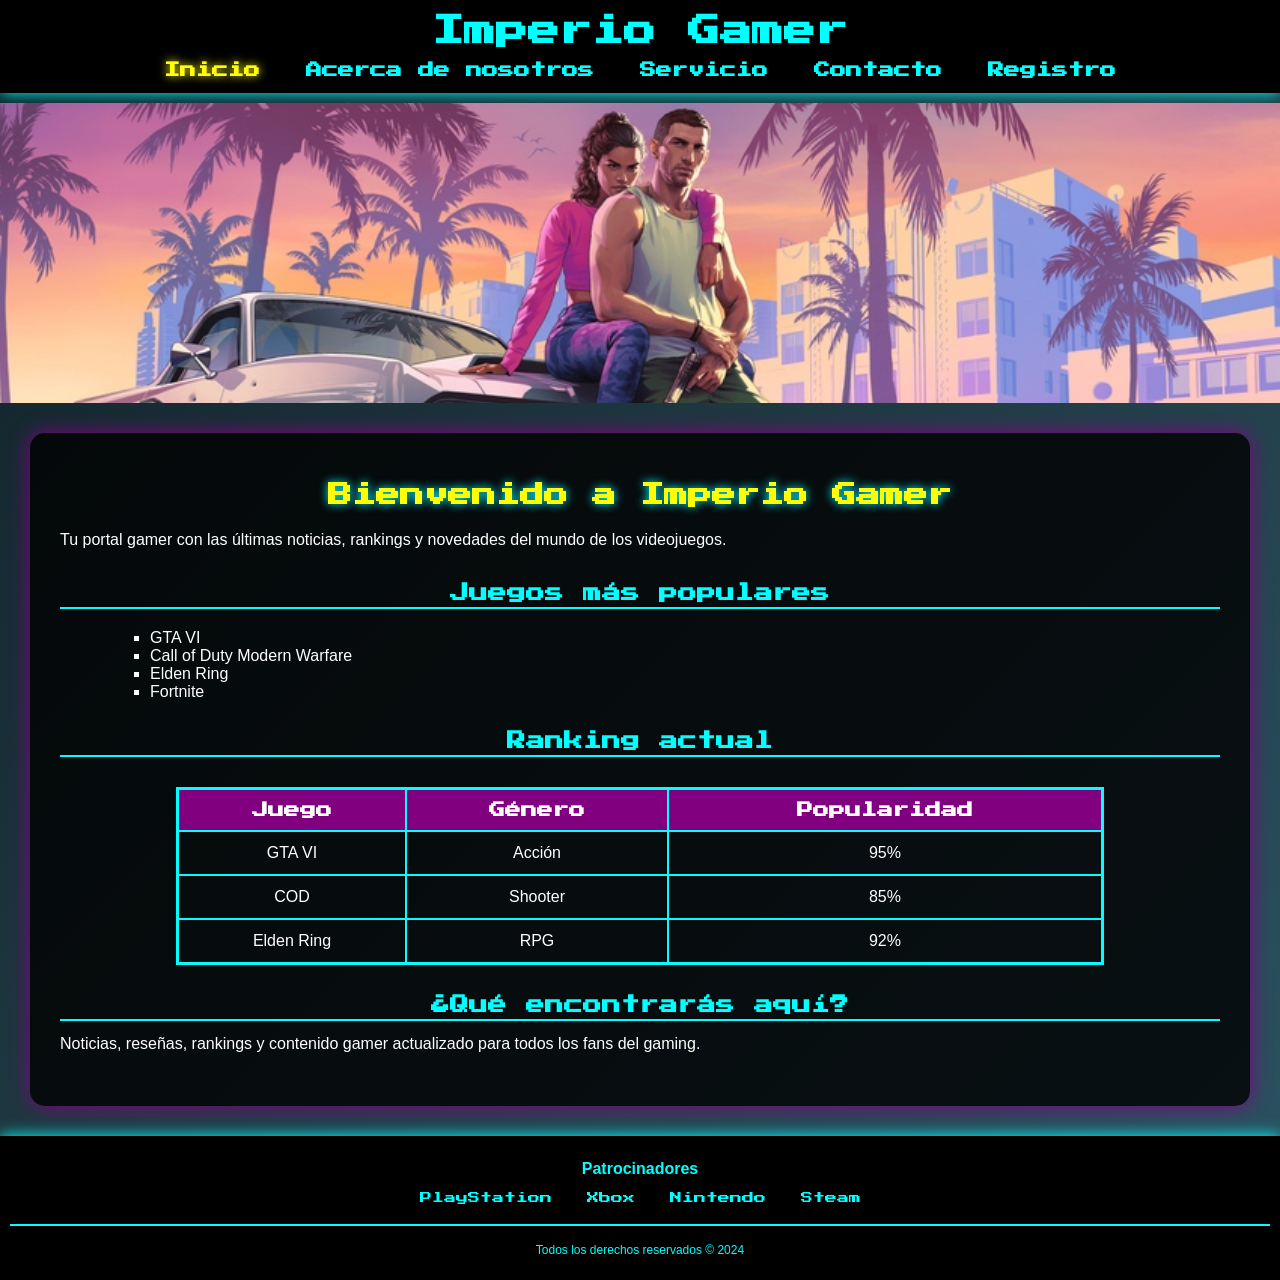
<file: index.html>
<!DOCTYPE html>
<html lang="en">

<head>
    <meta charset="UTF-8">
    <meta name="viewport" content="width=device-width, initial-scale=1.0">
    <link rel="stylesheet" href="CSS/estilos.css">
    <title>Imperio Gamer</title>
</head>

<body class="wrapper">
    <header>
        <h1>Imperio Gamer</h1>

        <nav>
            <a href="#" class="activo">Inicio</a>
            <a href="js/acerca.html">Acerca de nosotros</a>
            <a href="js/servicios.html">Servicio</a>
            <a href="js/contacto.html">Contacto</a>
            <a href="js/registro.html">Registro</a>

        </nav>
    </header>

    <div id="carrusel">
        <div class="slides">
            <img src="img/gta6.jpg" alt="GTA VI">
            <img src="img/cod.jpg" alt="Call of Duty">
            <img src="img/elden.jpg" alt="Elden Ring">
        </div>
    </div>

    <main>
        <h2 id="titulo">Bienvenido a Imperio Gamer</h2>

        <p class="descripcion">
            Tu portal gamer con las últimas noticias, rankings y novedades del mundo de los videojuegos.
        </p>

        <h3>Juegos más populares</h3>
        <ul class="lista-juegos">
            <li>GTA VI</li>
            <li>Call of Duty Modern Warfare</li>
            <li>Elden Ring</li>
            <li>Fortnite</li>
        </ul>

        <h3>Ranking actual</h3>
        <table class="tabla">
            <tr>
                <th>Juego</th>
                <th>Género</th>
                <th>Popularidad</th>
            </tr>
            <tr>
                <td>GTA VI</td>
                <td>Acción</td>
                <td>95%</td>
            </tr>
            <tr>
                <td>COD</td>
                <td>Shooter</td>
                <td>85%</td>
            </tr>
            <tr>
                <td>Elden Ring</td>
                <td>RPG</td>
                <td>92%</td>
            </tr>
        </table>

        <h3>¿Qué encontrarás aquí?</h3>
        <p>
            Noticias, reseñas, rankings y contenido gamer actualizado para todos los fans del gaming.
        </p>
    </main>

    <footer>
        <p class="titulo-footer">Patrocinadores</p>

        <div class="patrocinadores">
            <a href="https://www.playstation.com/es-ec/">PlayStation</a>
            <a href="https://www.xbox.com/es-ES/">Xbox</a>
            <a
                href="https://www.nintendo.com/es-es/?srsltid=AfmBOooShtUYOPIBumaklP5pYDLqvafiqkVS9yZvlRl19SN5_0R9Lsf_">Nintendo</a>
            <a href="https://store.steampowered.com/?l=spanish">Steam</a>
        </div>

        <p class="copy">Todos los derechos reservados &copy; 2024</p>
    </footer>
</body>

</html>
</file>
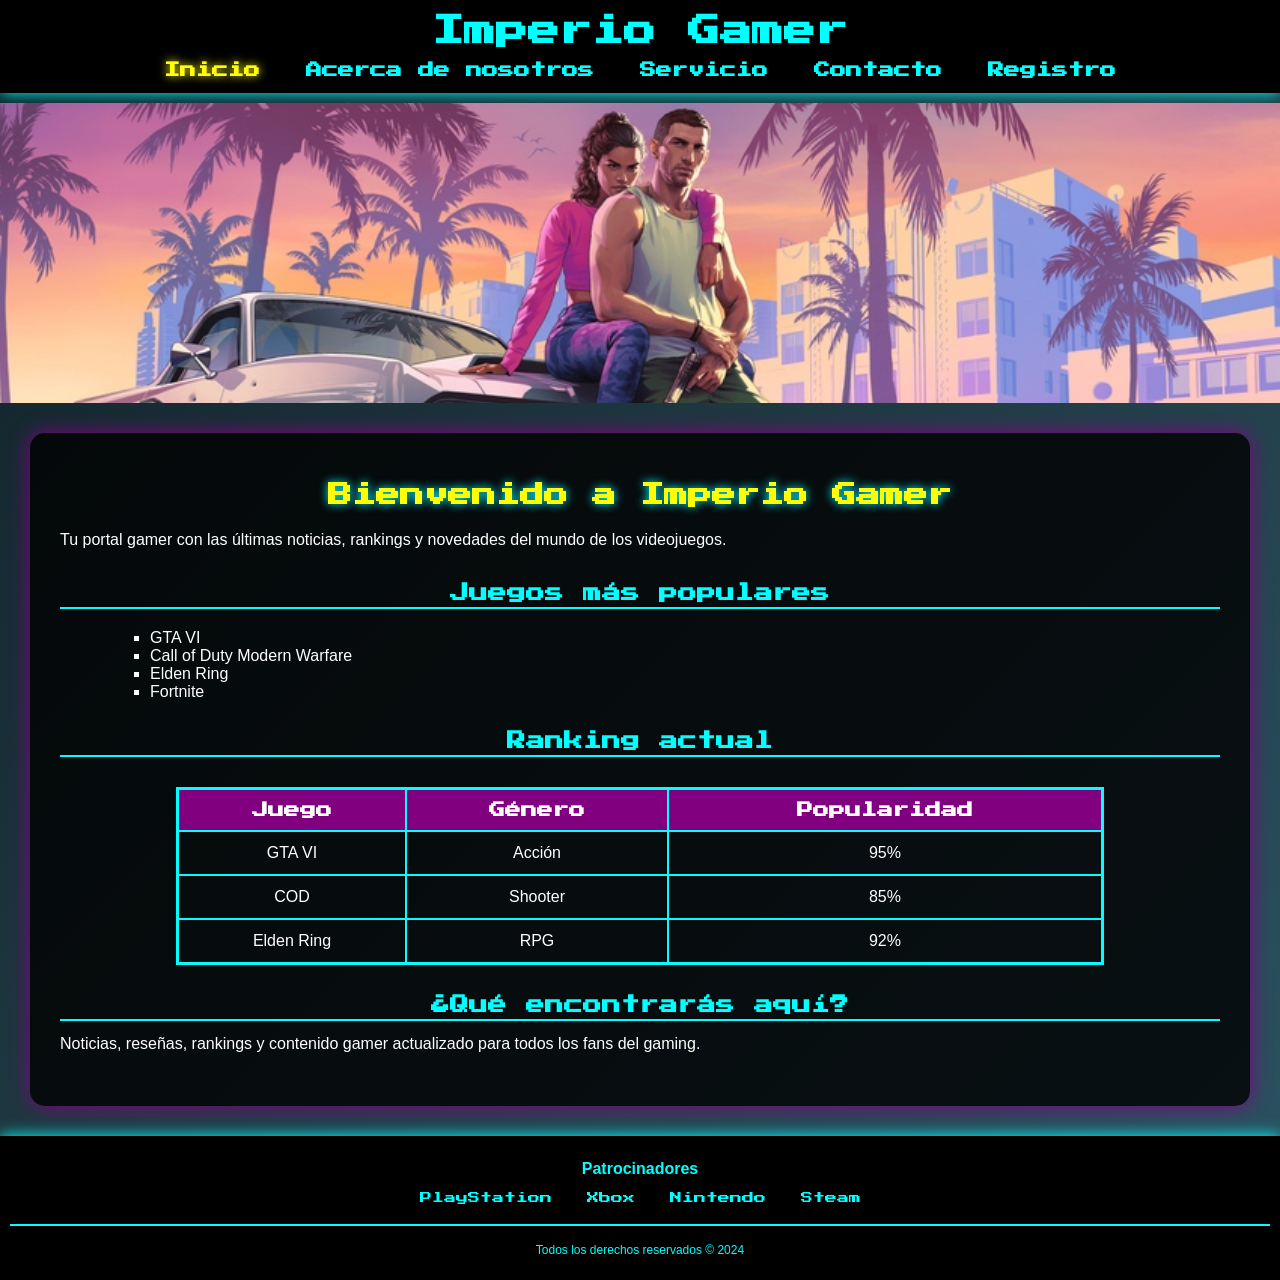
<file: js/index.html>
<!DOCTYPE html>
<html lang="en">

<head>
    <meta charset="UTF-8">
    <meta name="viewport" content="width=device-width, initial-scale=1.0">
    <link rel="stylesheet" href="..//CSS/estilos.css">
    <title>Imperio Gamer</title>
</head>

<body class="wrapper">
    <header>
        <h1>Imperio Gamer</h1>

        <nav>
            <a href="#" class="activo">Inicio</a>
            <a href="acerca.html">Acerca de nosotros</a>
            <a href="servicios.html">Servicio</a>
            <a href="contacto.html">Contacto</a>
            <a href="registro.html">Registro</a>

        </nav>
    </header>

    <div id="carrusel">
        <div class="slides">
            <img src="../img/gta6.jpg" alt="GTA VI">
            <img src="../img/cod.jpg" alt="Call of Duty">
            <img src="../img/elden.jpg" alt="Elden Ring">
        </div>
    </div>

    <main>
        <h2 id="titulo">Bienvenido a Imperio Gamer</h2>

        <p class="descripcion">
            Tu portal gamer con las últimas noticias, rankings y novedades del mundo de los videojuegos.
        </p>

        <h3>Juegos más populares</h3>
        <ul class="lista-juegos">
            <li>GTA VI</li>
            <li>Call of Duty Modern Warfare</li>
            <li>Elden Ring</li>
            <li>Fortnite</li>
        </ul>

        <h3>Ranking actual</h3>
        <table class="tabla">
            <tr>
                <th>Juego</th>
                <th>Género</th>
                <th>Popularidad</th>
            </tr>
            <tr>
                <td>GTA VI</td>
                <td>Acción</td>
                <td>95%</td>
            </tr>
            <tr>
                <td>COD</td>
                <td>Shooter</td>
                <td>85%</td>
            </tr>
            <tr>
                <td>Elden Ring</td>
                <td>RPG</td>
                <td>92%</td>
            </tr>
        </table>

        <h3>¿Qué encontrarás aquí?</h3>
        <p>
            Noticias, reseñas, rankings y contenido gamer actualizado para todos los fans del gaming.
        </p>
    </main>

    <footer>
        <p class="titulo-footer">Patrocinadores</p>

        <div class="patrocinadores">
            <a href="https://www.playstation.com/es-ec/">PlayStation</a>
            <a href="https://www.xbox.com/es-ES/">Xbox</a>
            <a
                href="https://www.nintendo.com/es-es/?srsltid=AfmBOooShtUYOPIBumaklP5pYDLqvafiqkVS9yZvlRl19SN5_0R9Lsf_">Nintendo</a>
            <a href="https://store.steampowered.com/?l=spanish">Steam</a>
        </div>

        <p class="copy">Todos los derechos reservados &copy; 2024</p>
    </footer>
</body>

</html>
</file>
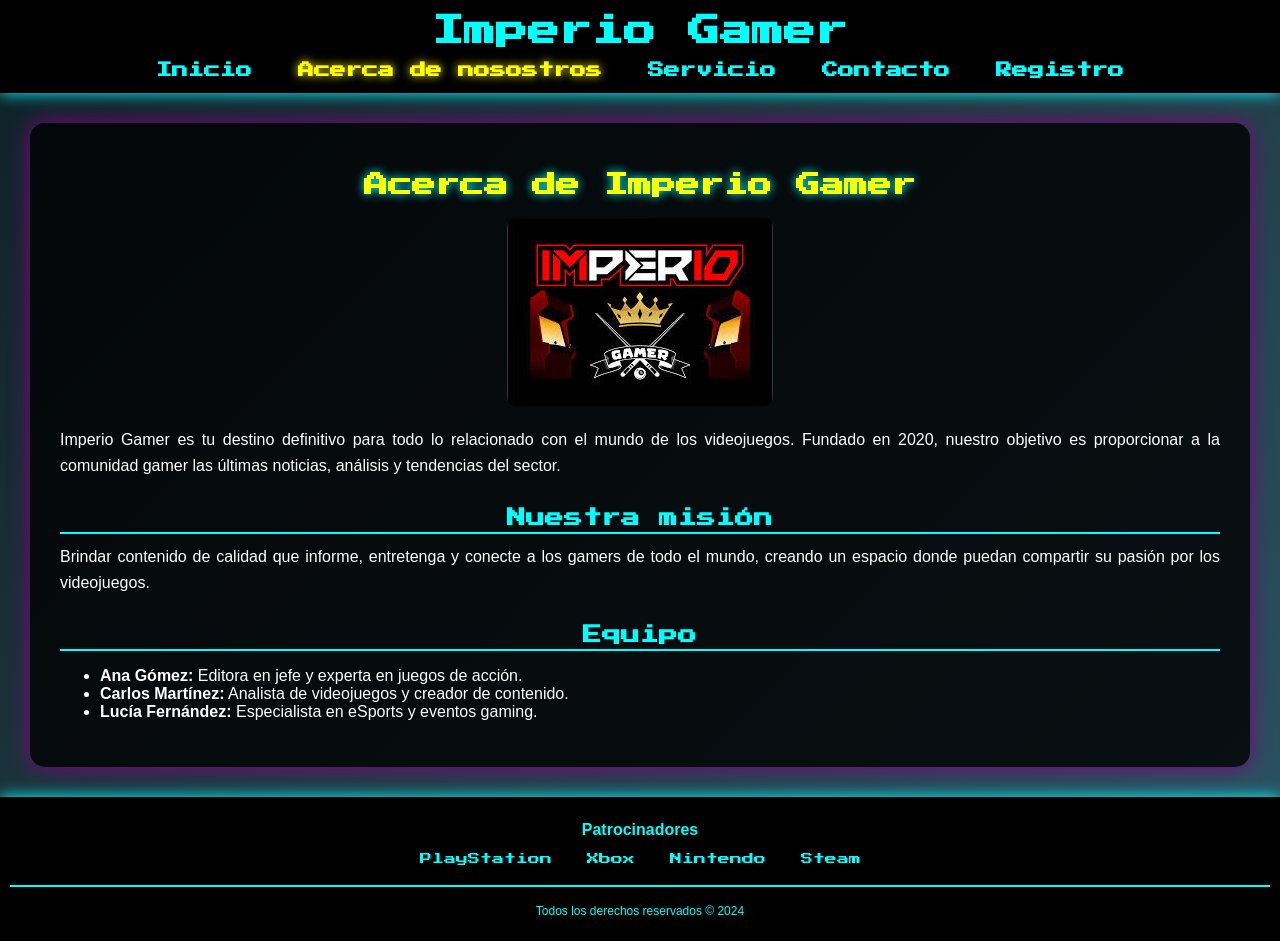
<file: js/acerca.html>
<!DOCTYPE html>
<html lang="en">

<head>
    <meta charset="UTF-8">
    <meta name="viewport" content="width=device-width, initial-scale=1.0">
    <link rel="stylesheet" href="..//CSS/estilos.css">
    <title>Acerca de - Imperio Gamer</title>
</head>

<body class="wrapper">

    <header>
        <h1>Imperio Gamer</h1>

        <nav>
            <a href="../index.html">Inicio</a>
            <a href="#" class="activo">Acerca de nosostros</a>
            <a href="servicios.html">Servicio</a>
            <a href="contacto.html">Contacto</a>
            <a href="registro.html">Registro</a>
        </nav>
    </header>

    <main>
        <h2>Acerca de Imperio Gamer</h2>

        <img src="../img/imperio.jpg" alt="Logo Imperio Gamer" class="imagen-centro">

        <p>
            Imperio Gamer es tu destino definitivo para todo lo relacionado con el mundo de los videojuegos.
            Fundado en 2020, nuestro objetivo es proporcionar a la comunidad gamer las últimas noticias, análisis
            y tendencias del sector.
        </p>

        <h3>Nuestra misión</h3>
        <p>
            Brindar contenido de calidad que informe, entretenga y conecte a los gamers de todo el mundo,
            creando un espacio donde puedan compartir su pasión por los videojuegos.
        </p>

        <h3>Equipo</h3>
        <ul class="equipo">
            <li><strong>Ana Gómez:</strong> Editora en jefe y experta en juegos de acción.</li>
            <li><strong>Carlos Martínez:</strong> Analista de videojuegos y creador de contenido.</li>
            <li><strong>Lucía Fernández:</strong> Especialista en eSports y eventos gaming.</li>
        </ul>
    </main>

    <footer>
        <p class="titulo-footer">Patrocinadores</p>

        <div class="patrocinadores">
            <a href="https://www.playstation.com/es-ec/">PlayStation</a>
            <a href="https://www.xbox.com/es-ES/">Xbox</a>
            <a
                href="https://www.nintendo.com/es-es/?srsltid=AfmBOooShtUYOPIBumaklP5pYDLqvafiqkVS9yZvlRl19SN5_0R9Lsf_">Nintendo</a>
            <a href="https://store.steampowered.com/?l=spanish">Steam</a>
        </div>

        <p class="copy">Todos los derechos reservados &copy; 2024</p>
    </footer>

</body>

</html>
</file>
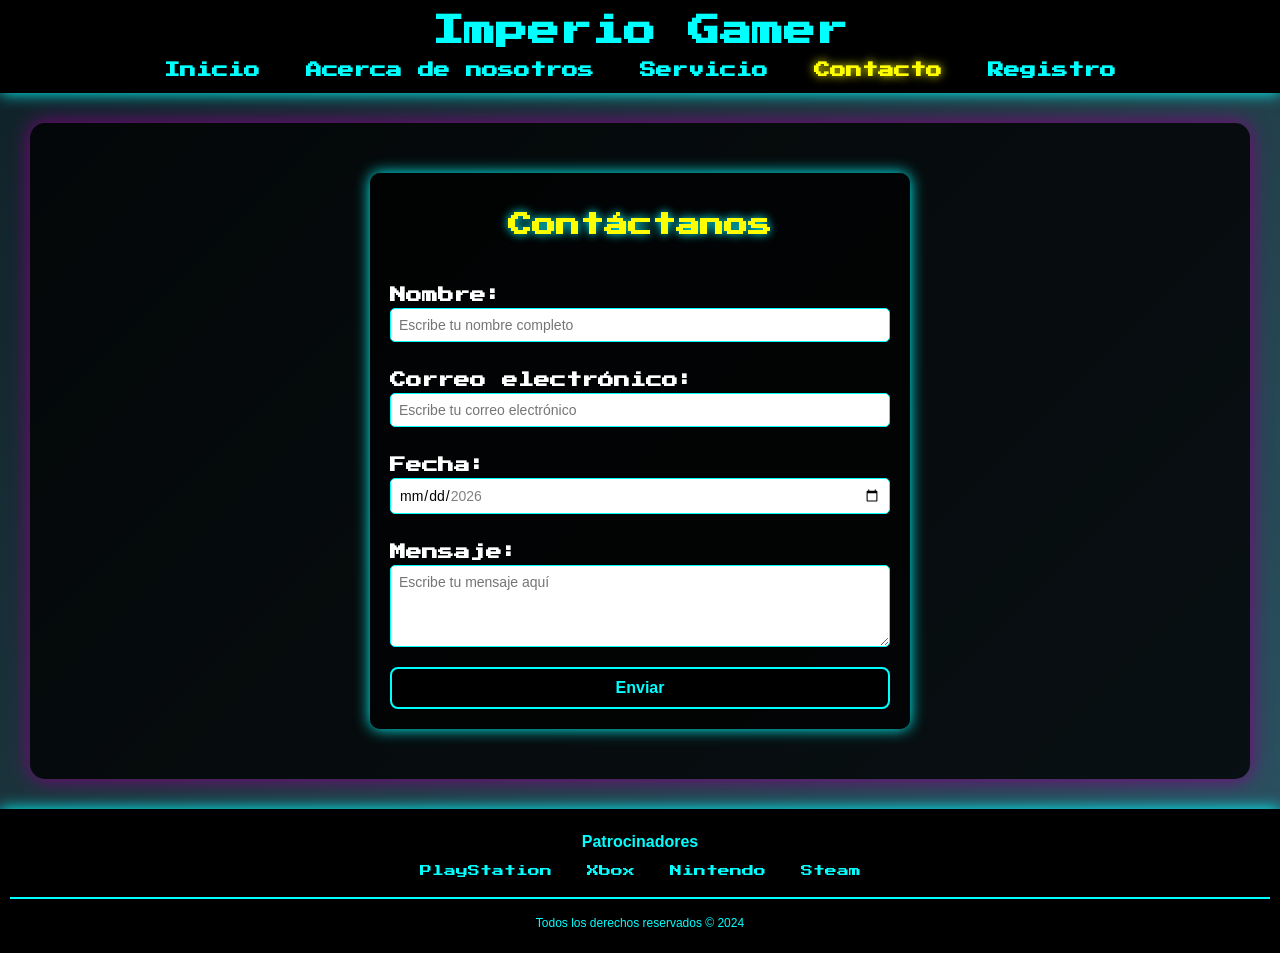
<file: js/contacto.html>
<!DOCTYPE html>
<html lang="en">

<head>
    <meta charset="UTF-8">
    <meta name="viewport" content="width=device-width, initial-scale=1.0">
    <link rel="stylesheet" href="..//CSS/estilos.css">
    <title>Contacto - Imperio Gamer</title>
</head>

<body class="wrapper">

    <header>
        <h1>Imperio Gamer</h1>

        <nav>
            <a href="../index.html">Inicio</a>
            <a href="acerca.html">Acerca de nosotros</a>
            <a href="servicios.html">Servicio</a>
            <a href="#" class="activo">Contacto</a>
            <a href="registro.html">Registro</a>
        </nav>
    </header>

    <main>
        <form class="formulario" action="" method="get">
            <h2>Contáctanos</h2>

            <label for="nombre">Nombre:</label>
            <input type="text" id="nombre" name="nombre" maxlength="30" minlength="5" required
                placeholder="Escribe tu nombre completo">

            <label for="email">Correo electrónico:</label>
            <input type="email" id="email" name="email" required placeholder="Escribe tu correo electrónico">

            <label for="fecha">Fecha:</label>
            <input type="date" id="fecha" name="fecha" min="2026-04-17" max="2026-12-30">

            <label for="message">Mensaje:</label>
            <textarea id="message" name="message" rows="4" required placeholder="Escribe tu mensaje aquí"></textarea>

            <button type="submit">Enviar</button>

        </form>
    </main>

    <footer>
        <p class="titulo-footer">Patrocinadores</p>

        <div class="patrocinadores">
            <a href="https://www.playstation.com/es-ec/">PlayStation</a>
            <a href="https://www.xbox.com/es-ES/">Xbox</a>
            <a
                href="https://www.nintendo.com/es-es/?srsltid=AfmBOooShtUYOPIBumaklP5pYDLqvafiqkVS9yZvlRl19SN5_0R9Lsf_">Nintendo</a>
            <a href="https://store.steampowered.com/?l=spanish">Steam</a>
        </div>

        <p class="copy">Todos los derechos reservados &copy; 2024</p>
    </footer>

</body>

</html>
</file>
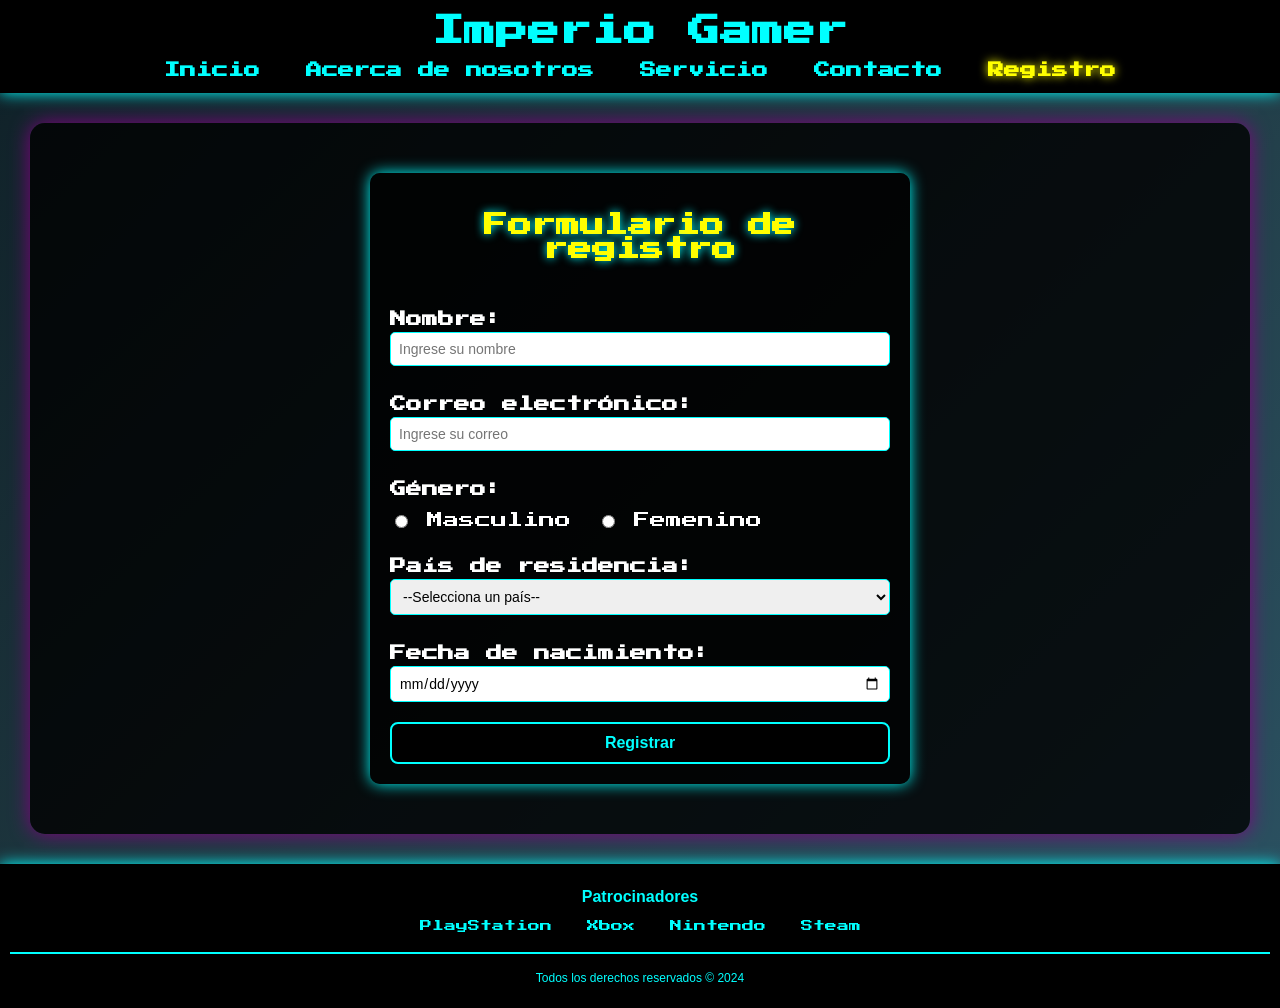
<file: js/registro.html>
<!DOCTYPE html>
<html lang="en">

<head>
    <meta charset="UTF-8">
    <meta name="viewport" content="width=device-width, initial-scale=1.0">
    <link rel="stylesheet" href="..//CSS/estilos.css">
    <title>Registro - Imperio Gamer</title>
</head>

<body class="wrapper">

    <header>
        <h1>Imperio Gamer</h1>

        <nav>
            <a href="../index.html">Inicio</a>
            <a href="acerca.html">Acerca de nosotros</a>
            <a href="servicios.html">Servicio</a>
            <a href="contacto.html">Contacto</a>
            <a href="#" class="activo">Registro</a>
        </nav>
    </header>

    <main>
        <form class="formulario" action="">
            <h2>Formulario de registro</h2>

            <label for="nombre">Nombre:</label>
            <input type="text" name="nombre" id="nombre" required placeholder="Ingrese su nombre">

            <label for="correo">Correo electrónico:</label>
            <input type="email" name="correo" id="correo" required placeholder="Ingrese su correo">

            <label>Género:</label>
            <div class="radio-group">
                <input type="radio" name="genero" id="masculino" value="masculino" required>
                <label for="masculino">Masculino</label>

                <input type="radio" name="genero" id="femenino" value="femenino">
                <label for="femenino">Femenino</label>
            </div>

            <label for="pais">País de residencia:</label>
            <select name="pais" id="pais" required>
                <option value="">--Selecciona un país--</option>
                <option value="ecuador">Ecuador</option>
                <option value="argentina">Argentina</option>
            </select>

            <label for="fechaNac">Fecha de nacimiento:</label>
            <input type="date" id="fechaNac" name="fechaNac">

            <button type="submit">Registrar</button>

        </form>

    </main>

    <footer>
        <p class="titulo-footer">Patrocinadores</p>

        <div class="patrocinadores">
            <a href="https://www.playstation.com/es-ec/">PlayStation</a>
            <a href="https://www.xbox.com/es-ES/">Xbox</a>
            <a
                href="https://www.nintendo.com/es-es/?srsltid=AfmBOooShtUYOPIBumaklP5pYDLqvafiqkVS9yZvlRl19SN5_0R9Lsf_">Nintendo</a>
            <a href="https://store.steampowered.com/?l=spanish">Steam</a>
        </div>

        <p class="copy">Todos los derechos reservados &copy; 2024</p>
    </footer>
</body>

</html>
</file>
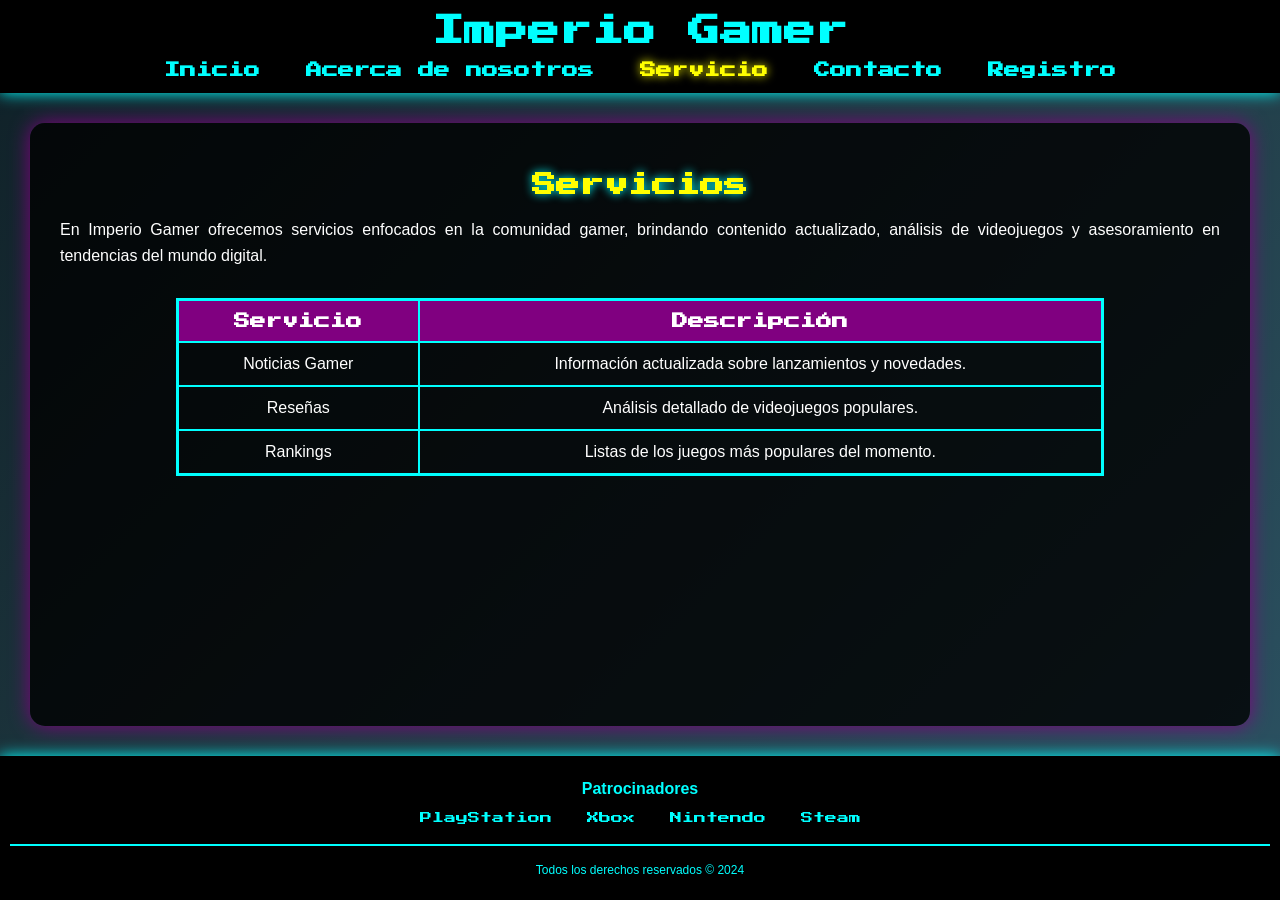
<file: js/servicios.html>
<!DOCTYPE html>
<html lang="en">

<head>
    <meta charset="UTF-8">
    <meta name="viewport" content="width=device-width, initial-scale=1.0">
    <link rel="stylesheet" href="..//CSS/estilos.css">
    <title>Servicios - Imperio Gamer</title>
</head>

<body class="wrapper">

    <header>
        <h1>Imperio Gamer</h1>

        <nav>
            <a href="../index.html">Inicio</a>
            <a href="acerca.html">Acerca de nosotros</a>
            <a href="#" class="activo">Servicio</a>
            <a href="contacto.html">Contacto</a>
            <a href="registro.html">Registro</a>
        </nav>
    </header>

    <main>
        <h2>Servicios</h2>

        <p>
            En Imperio Gamer ofrecemos servicios enfocados en la comunidad gamer,
            brindando contenido actualizado, análisis de videojuegos y asesoramiento
            en tendencias del mundo digital.
        </p>

        <table class="tabla">
            <thead>
                <tr>
                    <th>Servicio</th>
                    <th>Descripción</th>
                </tr>
            </thead>

            <tbody>
                <tr>
                    <td>Noticias Gamer</td>
                    <td>Información actualizada sobre lanzamientos y novedades.</td>
                </tr>

                <tr>
                    <td>Reseñas</td>
                    <td>Análisis detallado de videojuegos populares.</td>
                </tr>

                <tr>
                    <td>Rankings</td>
                    <td>Listas de los juegos más populares del momento.</td>
                </tr>
            </tbody>
        </table>

    </main>

    <footer>
        <p class="titulo-footer">Patrocinadores</p>

        <div class="patrocinadores">
            <a href="https://www.playstation.com/es-ec/">PlayStation</a>
            <a href="https://www.xbox.com/es-ES/">Xbox</a>
            <a href="https://www.nintendo.com/es-es/?srsltid=AfmBOooShtUYOPIBumaklP5pYDLqvafiqkVS9yZvlRl19SN5_0R9Lsf_">Nintendo</a>
            <a href="https://store.steampowered.com/?l=spanish">Steam</a>
        </div>

        <p class="copy">Todos los derechos reservados &copy; 2024</p>
    </footer>

</body>

</html>
</file>
<file: CSS/estilos.css>
@import url('https://fonts.googleapis.com/css2?family=Press+Start+2P&display=swap');

html,
body {
    margin: 0;
    padding: 0;
    font-family: 'Press Start 2P', cursive;
    background: linear-gradient(135deg, #0f2027, #203a43, #2c5364);
    color: white;
}

.wrapper {
    min-height: 100vh;
    display: flex;
    flex-direction: column;
}

header,
footer {
    background-color: black;
    color: cyan;
    padding: 15px 10px;
    text-align: center;
    box-shadow: 0 0 15px cyan;
}

header h1 {
    margin: 0 0 15px 0;
}

footer {
    margin-top: auto;
    font-size: 12px;
}

nav a {
    text-decoration: none;
    margin: 0 15px;
    color: cyan;
    transition: 0.3s;
}

nav a:hover {
    color: yellow;
    text-shadow: 0 0 10px yellow;
}

header nav a {
    font-weight: bold;
}

.activo {
    color: yellow;
    text-shadow: 0 0 10px yellow;
}

#carrusel {
    width: 100%;
    height: 300px;
    overflow: hidden;
    margin-top: 10px;
}

.slides {
    display: flex;
    width: 300%;
    height: 100%;
    animation: slide 12s infinite;
}

.slides img {
    width: 100%;
    height: 100%;
    object-fit: cover;
}

@keyframes slide {

    0%,
    30% {
        margin-left: 0;
    }

    35%,
    65% {
        margin-left: -100%;
    }

    70%,
    100% {
        margin-left: -200%;
    }
}

main {
    flex: 1;
    background-color: rgba(0, 0, 0, 0.8);
    padding: 30px;
    margin: 30px;
    border-radius: 15px;
    box-shadow: 0 0 20px purple;
    text-align: left;
}

h1,
h2,
h3 {
    text-align: center;
}

h2 {
    color: yellow;
    text-shadow: 0 0 10px cyan;
    margin-bottom: 20px;
}

h3 {
    margin-top: 30px;
    margin-bottom: 10px;
    color: cyan;
    border-bottom: 2px solid cyan;
    padding-bottom: 5px;
}

p {
    font-size: medium;
    text-align: justify;
    margin: 10px 0 20px 0;
    line-height: 1.6;
}

p,
li,
td {
    font-family: Arial, sans-serif;
}

.lista-juegos {
    list-style: square;
    margin: 20px 0 30px 50px;
}

.tabla {
    margin: 30px auto;
    border-collapse: collapse;
    border: 3px solid cyan;
    width: 80%;
}

.tabla th {
    background-color: purple;
}

.tabla th,
.tabla td {
    border: 2px solid cyan;
    padding: 12px;
    text-align: center;
}

.imagen-centro {
    display: block;
    margin: 20px auto;
    max-width: 100%;
    border-radius: 10px;
}

.formulario {
    max-width: 500px;
    margin: 20px auto;
    display: flex;
    flex-direction: column;
    background-color: rgba(0, 0, 0, 0.7);
    padding: 20px;
    border-radius: 10px;
    box-shadow: 0 0 15px cyan;
}

.formulario label {
    margin-top: 30px;
    margin-bottom: 5px;
    text-align: left;
    font-weight: bold;
}

.formulario input,
.formulario select,
.formulario textarea {
    padding: 8px;
    border: 1px solid cyan;
    border-radius: 5px;
    font-size: 14px;
    font-family: Arial, sans-serif;
}

.radio-group {
    margin-top: 10px;
}

.radio-group label {
    margin-right: 10px;
    font-weight: normal;
}

.formulario button {
    margin-top: 20px;
    padding: 10px;
    background-color: black;
    color: cyan;
    border: 2px solid cyan;
    border-radius: 8px;
    cursor: pointer;
    transition: 0.3s;
    font-size: 16px;
    font-weight: bold;
}

.formulario button:hover {
    background-color: cyan;
    color: black;
}

.patrocinadores a {
    text-decoration: none;
    margin: 0 10px;
    color: cyan;
    font-size: 12px;
    transition: 0.3s;
}

.patrocinadores a:hover {
    color: yellow;
    text-shadow: 0 0 10px yellow;
}

.titulo-footer {
    text-align: center;
    font-weight: bold;
    margin-bottom: 10px;
}

.patrocinadores {
    display: flex;
    justify-content: center;
    gap: 15px;
    margin-bottom: 20px;
}

.copy {
    text-align: center;
    font-size: 12px;
    margin-top: 20px;
    padding-top: 15px;
    border-top: 2px solid cyan;
    /* 👈 línea */
}

footer p {
    margin: 5px 0;
}
</file>
